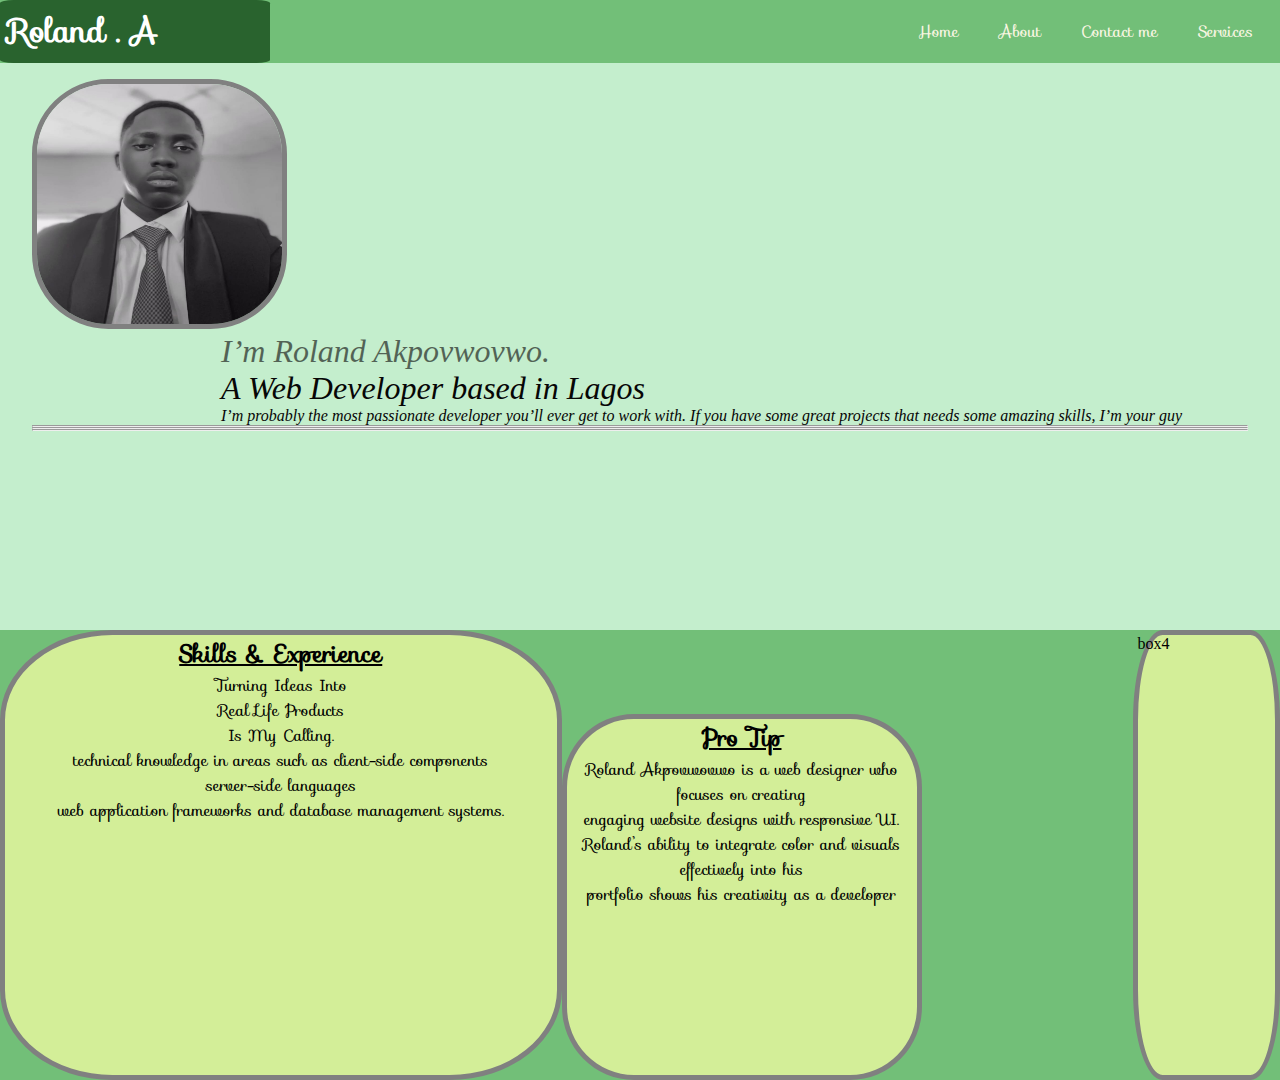
<file: index.html>
<!DOCTYPE html>
<html lang="en">
<head>
    <meta charset="UTF-8">
    <meta name="viewport" content="width=device-width, initial-scale=1.0">
    <link rel="stylesheet" href="https://fonts.googleapis.com/css?family=Sofia">
    <link rel="stylesheet" href="https://fonts.googleapis.com/css?family=Bokor&family=Dancing+Script">
    <title>Document</title>
    <link rel="stylesheet" href="./lekkiclass.css">
</head>
<body>
   <div class="sec1">
    <header>
        <nav>
            <div class="name">
                <h1>Roland . A</h1>
            </div>
            <ul>
                <li class="ons"><a href="">Home</a></li>
                <li class="fcop"><a href="">About</a></li>
                <li class="cses"><a href="">Contact me</a></li>
                <li class="Blog"><a href="">Services</a></li>
            </ul>
        </nav>
    </header>     
<div class="abt">
    <img src="./assets/WhatsApp Image 2024-11-05 at 06.52.08.jpeg" width="255vh" height="250vh" id="myp">
    <p class="rak">
        I’m Roland Akpovwovwo. 
    </p>
    <p class="wed">A Web Developer
        based in Lagos</p>
        <p class="lilin">
            I’m probably the most passionate developer you’ll ever get to work with. If you have some great projects that needs some amazing skills, I’m your guy
        </p>
        <hr>
        <hr>
        <hr>
</div>
<div class="newp">
    <div class="grid">
        <div class="box" id="box1">
            <h2><U>Skills & Experience</U></h2>
                <p class="skill">Turning Ideas Into 
                    <br>
                    Real Life Products 
                    <br>
                    Is My Calling.</p>
                    <P>technical knowledge in areas such as client-side components<br>
                         server-side languages
                         <br>
                         web application frameworks and database management systems.</P>  
        </div>
        <div class="box" id="box3"><h2><U>Pro Tip</U></h2>
            <p>Roland Akpovwovwo is a web designer who focuses on creating
                <br>
                engaging website designs with responsive UI.
                <br>
                Roland’s ability to integrate color and visuals effectively into his
                <br>
                portfolio shows his creativity as a developer
            </p>
        </div>
        <div class="box" id="box4">box4</div>
    </div>
</div>
</div>
</body>
</html>
</file>
<file: lekkiclass.css>
*{
    margin: 0;
    padding: 0;
    box-sizing: border-box;
    
    
}
body{
    
    height: 100%;
}
.sec1{
    height: 300px;
}
header{
    height: 7vh;
    width: 100%;
    background-color: #72BF78;
}
nav{
   display: flex;
   justify-content: space-between;
   align-items: center;
   width: 100%;
   height: 7vh;
   border-radius: 30%;
}
.name{
    border-radius: 5%;
    background-color: #0b3e0fb5;
    width: 30vh;
    height: 100%;
}
h1{
    font-family: "Sofia", sans-serif;
    justify-content: center;
    color: white;
    padding: 0.4rem 0.5rem;
}
ul{
    display: flex;
    gap: 2.5rem;
    justify-content: center;
    list-style: none;
    font-family: "Sofia", sans-serif;
    margin-right: 3vh; 
    font-weight: 200;
}

a{
    text-decoration: none;
    color: #FAF6E3;
}

.image{
    text-align: center;
}
h2{
    text-align: center;
    
}
.abt{
   background-color: #c4eecd;
   padding: 1rem 2rem;
    height:63vh 
      
}
img {
    border-radius: 30%;
    border: 5px solid gray;
}
.rak{
    font-size: 200%;
    font-style: italic;
    font-weight: 300;
    color: #070606 ;
    margin-left: 5cm;
    opacity: 0.6;
}
.wed{
    font-size: xx-large;
    font-style: italic;
    font-weight: 300;
    margin-left: 5cm;
    color:#070606 ;
}
.lilin{
    font-weight: 400;
    color: #070606 ;
    font-style: oblique;
    margin-left: 5cm;
}
.grid{
    display: grid;
 height: 450px;
 grid-template-areas: 
 'box1 . . box4'
 'box1 box3 box3 box4'
 'box1 box3 box3 box4';
 background-color: #72BF78;
}
#box1{
    background-color: #D3EE98;
    grid-area: box1;
    border-radius:20%;
    text-align: center;
    font-family: "Sofia", sans-serif;
    border: 5px solid gray;
}

#box3{
    background-color: #D3EE98;
    grid-area: box3;
    border-radius:20%;
    width: 40vh;
    font-family: "Sofia", sans-serif;
    text-align: center;
    border: 5px solid gray;
}
#box4{
    background-color: #D3EE98;
    grid-area: box4;
    border-radius:20%;
    border: 5px solid gray;
}
</file>
